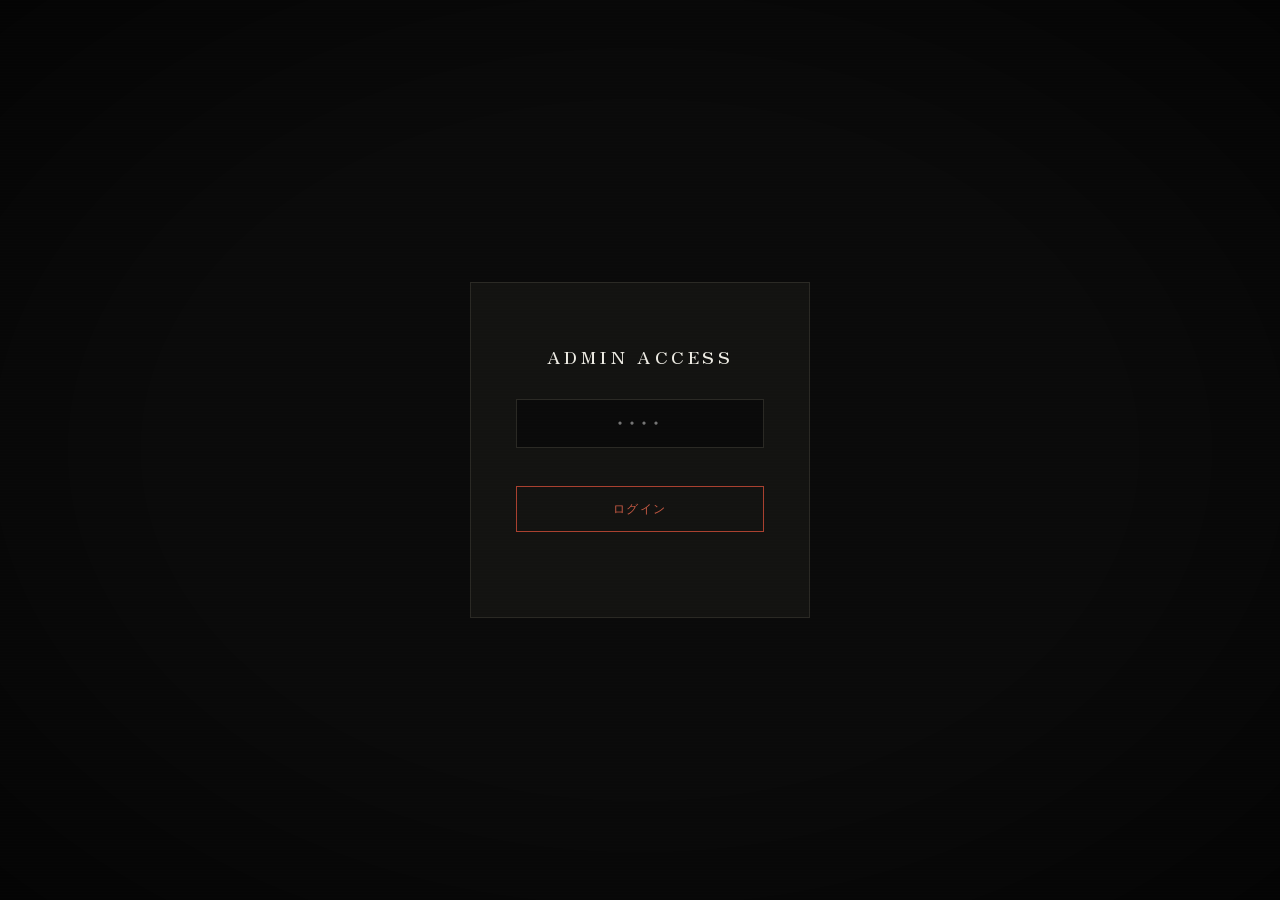
<file: login.html>
<!DOCTYPE html>
<html lang="ja">
<head>
<meta charset="UTF-8" />
<meta name="viewport" content="width=device-width, initial-scale=1.0" />
<title>管理者ログイン ｜ あ。展</title>
<link rel="stylesheet" href="style.css" />
</head>
<body>

<div class="login-shell">
  <div class="login-panel fade-in">
    <h1>ADMIN ACCESS</h1>
    <input type="password" id="password-input" placeholder="••••" maxlength="16" autocomplete="off" />
    <button class="btn btn-primary" id="login-btn">ログイン</button>
    <p class="form-status" id="login-status"></p>
  </div>
</div>

<script type="module" src="login.js"></script>
</body>
</html>
</file>
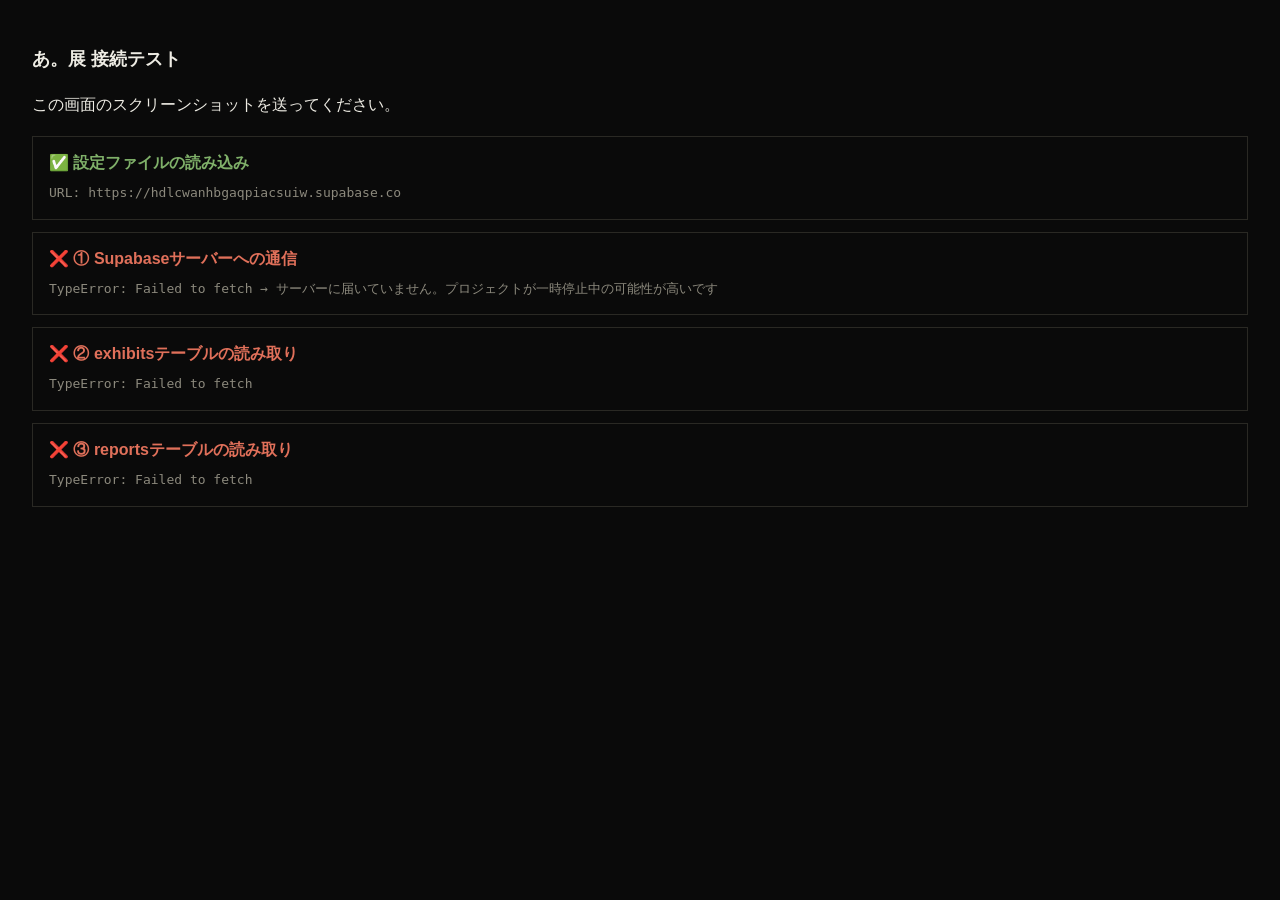
<file: test.html>
<!DOCTYPE html>
<html lang="ja">
<head>
<meta charset="UTF-8" />
<meta name="viewport" content="width=device-width, initial-scale=1.0" />
<title>接続テスト</title>
<style>
  body { background:#0a0a0a; color:#eeece4; font-family: sans-serif; padding: 24px; line-height: 1.8; }
  h1 { font-size: 1.1rem; }
  .row { border:1px solid #2a2924; padding: 12px 16px; margin: 12px 0; }
  .ok { color:#7fb069; }
  .ng { color:#e0705a; }
  .wait { color:#b7893a; }
  code { color:#8c897d; word-break: break-all; }
</style>
</head>
<body>
<h1>あ。展 接続テスト</h1>
<p>この画面のスクリーンショットを送ってください。</p>
<div id="out">テスト中…</div>

<script type="module">
import { CONFIG } from "./config.js";

const out = document.getElementById("out");
const url = CONFIG.SUPABASE.URL;
const key = CONFIG.SUPABASE.ANON_KEY;

function row(label, status, detail) {
  const cls = status === "ok" ? "ok" : status === "ng" ? "ng" : "wait";
  const mark = status === "ok" ? "✅" : status === "ng" ? "❌" : "…";
  out.insertAdjacentHTML("beforeend",
    `<div class="row"><b class="${cls}">${mark} ${label}</b><br><code>${detail}</code></div>`);
}

out.innerHTML = "";
row("設定ファイルの読み込み", "ok", `URL: ${url}`);

// テスト1: Supabaseのサーバーに届くか
try {
  const res = await fetch(`${url}/rest/v1/`, { headers: { apikey: key } });
  row("① Supabaseサーバーへの通信", res.ok ? "ok" : "ng", `HTTP ${res.status}`);
} catch (e) {
  row("① Supabaseサーバーへの通信", "ng",
    `${e}  → サーバーに届いていません。プロジェクトが一時停止中の可能性が高いです`);
}

// テスト2: exhibits テーブルを読めるか
try {
  const res = await fetch(`${url}/rest/v1/exhibits?select=id&limit=1`, {
    headers: { apikey: key, Authorization: `Bearer ${key}` },
  });
  const body = await res.text();
  row("② exhibitsテーブルの読み取り", res.ok ? "ok" : "ng", `HTTP ${res.status} ${body.slice(0, 200)}`);
} catch (e) {
  row("② exhibitsテーブルの読み取り", "ng", String(e));
}

// テスト3: reports テーブルを読めるか
try {
  const res = await fetch(`${url}/rest/v1/reports?select=id&limit=1`, {
    headers: { apikey: key, Authorization: `Bearer ${key}` },
  });
  const body = await res.text();
  row("③ reportsテーブルの読み取り", res.ok ? "ok" : "ng", `HTTP ${res.status} ${body.slice(0, 200)}`);
} catch (e) {
  row("③ reportsテーブルの読み取り", "ng", String(e));
}
</script>
</body>
</html>
</file>
<file: style.css>
/* ==================================================================
   style.css
   「あ。展」共通スタイル
   ================================================================== */

@import url("https://fonts.googleapis.com/css2?family=Zen+Old+Mincho:wght@400;600&family=Noto+Sans+JP:wght@300;400;500;700&family=JetBrains+Mono:wght@400;500&display=swap");

:root {
  --bg: #0a0a0a;
  --bg-panel: #131311;
  --bg-panel-raised: #18170f;
  --border: #2a2924;
  --border-faint: #1c1b17;
  --text: #eeece4;
  --text-dim: #8c897d;
  --text-faint: #55534a;
  --ink: #a8402f;
  --ink-bright: #c85a44;
  --phosphor: #4b5d46;
  --warn: #b7893a;
  --ok: #5f7a5a;

  --font-display: "Zen Old Mincho", serif;
  --font-body: "Noto Sans JP", sans-serif;
  --font-mono: "JetBrains Mono", monospace;

  --space-1: 0.4rem;
  --space-2: 0.8rem;
  --space-3: 1.6rem;
  --space-4: 2.8rem;
  --space-5: 4.8rem;
  --space-6: 8rem;
}

* { box-sizing: border-box; }

html { scroll-behavior: smooth; }

body {
  margin: 0;
  background: var(--bg);
  color: var(--text);
  font-family: var(--font-body);
  font-weight: 300;
  line-height: 1.9;
  letter-spacing: 0.02em;
  -webkit-font-smoothing: antialiased;
  min-height: 100vh;
  position: relative;
  overflow-x: hidden;
}

a { color: inherit; }

::selection { background: var(--ink); color: var(--bg); }

body::before {
  content: "";
  position: fixed;
  inset: 0;
  pointer-events: none;
  z-index: 9999;
  background: repeating-linear-gradient(
    to bottom,
    rgba(255, 255, 255, 0.012) 0px,
    rgba(255, 255, 255, 0.012) 1px,
    transparent 1px,
    transparent 3px
  );
  mix-blend-mode: overlay;
  opacity: 0.5;
}

body::after {
  content: "";
  position: fixed;
  inset: 0;
  pointer-events: none;
  z-index: 9998;
  background: radial-gradient(ellipse at center, transparent 55%, rgba(0, 0, 0, 0.55) 100%);
}

@keyframes flicker {
  0%, 96%, 100% { opacity: 1; }
  97% { opacity: 0.86; }
  98% { opacity: 1; }
  99% { opacity: 0.92; }
}
.crt-flicker { animation: flicker 9s infinite; }

@keyframes fadeIn {
  from { opacity: 0; transform: translateY(6px); }
  to { opacity: 1; transform: translateY(0); }
}
.fade-in { animation: fadeIn 0.9s ease both; }

.wrap {
  max-width: 1120px;
  margin: 0 auto;
  padding: 0 var(--space-3);
}

.site-header {
  padding: var(--space-3) 0;
  border-bottom: 1px solid var(--border-faint);
  display: flex;
  align-items: baseline;
  justify-content: space-between;
  gap: var(--space-3);
}

.site-title {
  font-family: var(--font-display);
  font-size: 1.15rem;
  letter-spacing: 0.28em;
  font-weight: 600;
  text-decoration: none;
}

.site-title small {
  display: block;
  font-family: var(--font-mono);
  font-size: 0.62rem;
  letter-spacing: 0.18em;
  color: var(--text-faint);
  margin-top: 0.35rem;
}

.site-nav {
  display: flex;
  gap: var(--space-3);
  font-size: 0.8rem;
  letter-spacing: 0.08em;
}

.site-nav a {
  text-decoration: none;
  color: var(--text-dim);
  border-bottom: 1px solid transparent;
  padding-bottom: 2px;
  transition: color 0.25s ease, border-color 0.25s ease;
}
.site-nav a:hover,
.site-nav a.active {
  color: var(--text);
  border-color: var(--ink);
}

.site-footer {
  margin-top: var(--space-6);
  padding: var(--space-4) 0 var(--space-5);
  border-top: 1px solid var(--border-faint);
  color: var(--text-faint);
  font-size: 0.72rem;
  letter-spacing: 0.1em;
  text-align: center;
}

.hero {
  padding: var(--space-6) 0 var(--space-5);
  text-align: center;
}

.hero .kicker {
  font-family: var(--font-mono);
  font-size: 0.7rem;
  letter-spacing: 0.35em;
  color: var(--ink-bright);
  margin-bottom: var(--space-3);
}

.hero h1 {
  font-family: var(--font-display);
  font-weight: 600;
  font-size: clamp(1.8rem, 5vw, 3.2rem);
  line-height: 1.6;
  margin: 0 0 var(--space-3);
  letter-spacing: 0.05em;
}

.hero p.lead {
  color: var(--text-dim);
  max-width: 40em;
  margin: 0 auto;
  font-size: 0.95rem;
}

.submit-panel {
  max-width: 640px;
  margin: var(--space-5) auto 0;
  background: var(--bg-panel);
  border: 1px solid var(--border);
  padding: var(--space-4);
}

.submit-panel label {
  display: block;
  font-family: var(--font-mono);
  font-size: 0.68rem;
  letter-spacing: 0.15em;
  color: var(--text-dim);
  margin-bottom: var(--space-2);
}

.submit-panel textarea {
  width: 100%;
  min-height: 130px;
  resize: vertical;
  background: var(--bg);
  border: 1px solid var(--border);
  color: var(--text);
  font-family: var(--font-body);
  font-size: 0.95rem;
  line-height: 1.8;
  padding: var(--space-3);
  outline: none;
  transition: border-color 0.25s ease;
}
.submit-panel textarea:focus { border-color: var(--ink); }

.submit-panel input[type="text"],
.submit-panel select {
  width: 100%;
  background: var(--bg);
  border: 1px solid var(--border);
  color: var(--text);
  font-family: var(--font-body);
  font-size: 0.95rem;
  padding: 0.8rem var(--space-3);
  outline: none;
  transition: border-color 0.25s ease;
}
.submit-panel input[type="text"]:focus,
.submit-panel select:focus { border-color: var(--ink); }
.submit-panel select {
  appearance: none;
  background-image: linear-gradient(45deg, transparent 50%, var(--text-dim) 50%),
    linear-gradient(135deg, var(--text-dim) 50%, transparent 50%);
  background-position: calc(100% - 18px) calc(1.1em), calc(100% - 13px) calc(1.1em);
  background-size: 5px 5px, 5px 5px;
  background-repeat: no-repeat;
}

.examples {
  margin-top: var(--space-2);
  font-size: 0.78rem;
  color: var(--text-faint);
}
.examples span { display: inline-block; margin-right: var(--space-2); }

.btn {
  font-family: var(--font-mono);
  font-size: 0.78rem;
  letter-spacing: 0.12em;
  background: transparent;
  color: var(--text);
  border: 1px solid var(--text-dim);
  padding: 0.8rem 1.6rem;
  cursor: pointer;
  transition: border-color 0.25s ease, color 0.25s ease, background 0.25s ease;
}
.btn:hover { border-color: var(--ink); color: var(--ink-bright); }
.btn:disabled { opacity: 0.4; cursor: not-allowed; }

.btn-primary {
  display: block;
  width: 100%;
  margin-top: var(--space-3);
  border-color: var(--ink);
  color: var(--ink-bright);
}
.btn-primary:hover { background: var(--ink); color: var(--bg); }

.form-status {
  margin-top: var(--space-2);
  font-size: 0.78rem;
  color: var(--text-dim);
  min-height: 1.2em;
}
.form-status.error { color: var(--ink-bright); }

.result-card {
  margin-top: var(--space-4);
  border: 1px solid var(--ink);
  padding: var(--space-4);
  position: relative;
}
.result-card .stamp {
  position: absolute;
  top: var(--space-3);
  right: var(--space-3);
  font-family: var(--font-mono);
  font-size: 0.65rem;
  color: var(--ink-bright);
  border: 1px solid var(--ink-bright);
  padding: 2px 8px;
  transform: rotate(-6deg);
  letter-spacing: 0.1em;
}

.gallery-toolbar {
  display: flex;
  flex-wrap: wrap;
  gap: var(--space-2);
  align-items: center;
  justify-content: space-between;
  margin: var(--space-4) 0 var(--space-3);
  padding-bottom: var(--space-2);
  border-bottom: 1px solid var(--border-faint);
}

.sort-tabs {
  display: flex;
  gap: var(--space-1);
  font-family: var(--font-mono);
  font-size: 0.72rem;
  letter-spacing: 0.1em;
}
.sort-tabs button {
  background: transparent;
  border: 1px solid var(--border);
  color: var(--text-dim);
  padding: 0.5rem 0.9rem;
  cursor: pointer;
  transition: all 0.2s ease;
}
.sort-tabs button.active,
.sort-tabs button:hover {
  color: var(--text);
  border-color: var(--ink);
}

.category-filter {
  font-family: var(--font-mono);
  font-size: 0.72rem;
  background: var(--bg);
  color: var(--text-dim);
  border: 1px solid var(--border);
  padding: 0.5rem 0.7rem;
}

.exhibit-grid {
  display: grid;
  grid-template-columns: repeat(auto-fill, minmax(280px, 1fr));
  gap: 1px;
  background: var(--border-faint);
  border: 1px solid var(--border-faint);
}

.exhibit-card {
  background: var(--bg-panel);
  padding: var(--space-3);
  display: flex;
  flex-direction: column;
  gap: var(--space-2);
  min-height: 260px;
  transition: background 0.3s ease;
}
.exhibit-card:hover { background: var(--bg-panel-raised); }

.exhibit-card .num {
  font-family: var(--font-mono);
  font-size: 0.7rem;
  color: var(--text-faint);
  letter-spacing: 0.08em;
}

.exhibit-card h3 {
  font-family: var(--font-display);
  font-weight: 600;
  font-size: 1.15rem;
  margin: 0;
  line-height: 1.6;
}

.exhibit-card .desc {
  color: var(--text-dim);
  font-size: 0.85rem;
  white-space: pre-line;
  flex-grow: 1;
}

.exhibit-card .meta {
  display: flex;
  flex-wrap: wrap;
  gap: 0.4em;
  font-size: 0.68rem;
  font-family: var(--font-mono);
}
.tag {
  color: var(--phosphor);
  border: 1px solid var(--border);
  padding: 2px 7px;
}
.category-badge {
  color: var(--text-faint);
  letter-spacing: 0.05em;
}

.card-footer {
  display: flex;
  align-items: center;
  justify-content: space-between;
  border-top: 1px solid var(--border-faint);
  padding-top: var(--space-2);
  font-size: 0.7rem;
  color: var(--text-faint);
}

.empathy-btn {
  display: inline-flex;
  align-items: center;
  gap: 0.5em;
  background: transparent;
  border: 1px solid var(--ink);
  color: var(--ink-bright);
  font-family: var(--font-display);
  font-size: 0.95rem;
  padding: 0.4rem 0.9rem;
  cursor: pointer;
  position: relative;
  overflow: hidden;
  transition: transform 0.15s ease;
}
.empathy-btn .count {
  font-family: var(--font-mono);
  font-size: 0.75rem;
}
.empathy-btn:active { transform: scale(0.94); }
.empathy-btn.done {
  color: var(--bg);
  background: var(--ink);
}
.empathy-btn.pulse::after {
  content: "";
  position: absolute;
  inset: 0;
  background: var(--ink-bright);
  opacity: 0.5;
  animation: inkSpread 0.5s ease-out forwards;
}
@keyframes inkSpread {
  from { opacity: 0.55; transform: scale(0.4); border-radius: 50%; }
  to   { opacity: 0; transform: scale(2.4); border-radius: 50%; }
}

.report-link {
  background: none;
  border: none;
  color: var(--text-faint);
  font-family: var(--font-mono);
  font-size: 0.66rem;
  letter-spacing: 0.05em;
  cursor: pointer;
  text-decoration: underline;
  text-underline-offset: 3px;
}
.report-link:hover { color: var(--warn); }

.delete-link {
  background: none;
  border: none;
  color: var(--text-faint);
  font-family: var(--font-mono);
  font-size: 0.66rem;
  letter-spacing: 0.05em;
  cursor: pointer;
  text-decoration: underline;
  text-underline-offset: 3px;
}
.delete-link:hover { color: var(--ink-bright); }

.status-flag {
  font-family: var(--font-mono);
  font-size: 0.65rem;
  letter-spacing: 0.08em;
  padding: 2px 7px;
  border: 1px solid var(--warn);
  color: var(--warn);
}

.ranking-list {
  list-style: none;
  margin: 0;
  padding: 0;
  border-top: 1px solid var(--border-faint);
}
.ranking-list li {
  display: grid;
  grid-template-columns: 2.4rem 5rem 1fr auto;
  gap: var(--space-2);
  align-items: center;
  padding: var(--space-2) 0;
  border-bottom: 1px solid var(--border-faint);
}
.rank-medal { font-size: 1.2rem; text-align: center; }
.rank-num { font-family: var(--font-mono); color: var(--text-faint); font-size: 0.72rem; }
.rank-title { font-family: var(--font-display); font-size: 1rem; }
.rank-count {
  font-family: var(--font-mono);
  color: var(--ink-bright);
  font-size: 0.85rem;
  white-space: nowrap;
}

.empty-state {
  padding: var(--space-5) var(--space-3);
  text-align: center;
  color: var(--text-faint);
  font-size: 0.85rem;
  border: 1px dashed var(--border);
}

.login-shell {
  min-height: 100vh;
  display: grid;
  place-items: center;
}
.login-panel {
  width: 100%;
  max-width: 340px;
  border: 1px solid var(--border);
  background: var(--bg-panel);
  padding: var(--space-4);
  text-align: center;
}
.login-panel h1 {
  font-family: var(--font-display);
  font-size: 1.1rem;
  letter-spacing: 0.2em;
  margin-bottom: var(--space-3);
}
.login-panel input {
  width: 100%;
  background: var(--bg);
  border: 1px solid var(--border);
  color: var(--text);
  font-family: var(--font-mono);
  letter-spacing: 0.3em;
  text-align: center;
  padding: 0.9rem;
  margin-bottom: var(--space-2);
  outline: none;
}
.login-panel input:focus { border-color: var(--ink); }

.dashboard-stats {
  display: grid;
  grid-template-columns: repeat(auto-fit, minmax(160px, 1fr));
  gap: 1px;
  background: var(--border-faint);
  border: 1px solid var(--border-faint);
  margin-bottom: var(--space-4);
}
.stat-cell {
  background: var(--bg-panel);
  padding: var(--space-3);
}
.stat-cell .label {
  font-family: var(--font-mono);
  font-size: 0.66rem;
  color: var(--text-faint);
  letter-spacing: 0.1em;
}
.stat-cell .value {
  font-family: var(--font-display);
  font-size: 1.9rem;
  margin-top: 0.3rem;
}

.admin-table-wrap { overflow-x: auto; }
table.admin-table {
  width: 100%;
  border-collapse: collapse;
  font-size: 0.82rem;
}
table.admin-table th,
table.admin-table td {
  border-bottom: 1px solid var(--border-faint);
  padding: 0.8rem 0.6rem;
  text-align: left;
  vertical-align: top;
}
table.admin-table th {
  font-family: var(--font-mono);
  font-size: 0.66rem;
  letter-spacing: 0.08em;
  color: var(--text-faint);
  font-weight: 400;
}
table.admin-table .actions { display: flex; gap: 0.4rem; flex-wrap: wrap; }
table.admin-table .actions button {
  font-family: var(--font-mono);
  font-size: 0.66rem;
  background: transparent;
  border: 1px solid var(--border);
  color: var(--text-dim);
  padding: 0.3rem 0.6rem;
  cursor: pointer;
}
table.admin-table .actions button:hover { border-color: var(--ink); color: var(--ink-bright); }

.admin-tabs {
  display: flex;
  gap: var(--space-2);
  margin-bottom: var(--space-3);
  border-bottom: 1px solid var(--border-faint);
}
.admin-tabs button {
  background: none;
  border: none;
  color: var(--text-dim);
  font-family: var(--font-mono);
  font-size: 0.75rem;
  letter-spacing: 0.08em;
  padding: 0.8rem 0.2rem;
  margin-right: var(--space-3);
  cursor: pointer;
  border-bottom: 2px solid transparent;
}
.admin-tabs button.active { color: var(--text); border-color: var(--ink); }

.search-box {
  background: var(--bg);
  border: 1px solid var(--border);
  color: var(--text);
  font-family: var(--font-mono);
  font-size: 0.78rem;
  padding: 0.6rem 0.9rem;
  width: 100%;
  max-width: 280px;
  outline: none;
}
.search-box:focus { border-color: var(--ink); }

.admin-header {
  display: flex;
  justify-content: space-between;
  align-items: center;
  gap: var(--space-2);
  flex-wrap: wrap;
}

.quiz-panel {
  max-width: 640px;
  margin: var(--space-5) auto 0;
  background: var(--bg-panel);
  border: 1px solid var(--border);
  padding: var(--space-4);
}

.quiz-progress {
  display: flex;
  align-items: center;
  justify-content: space-between;
  font-family: var(--font-mono);
  font-size: 0.68rem;
  color: var(--text-faint);
  letter-spacing: 0.1em;
  margin-bottom: var(--space-3);
}

.quiz-progress-bar {
  height: 2px;
  background: var(--border);
  margin-bottom: var(--space-4);
  position: relative;
  overflow: hidden;
}
.quiz-progress-bar .fill {
  position: absolute;
  inset: 0 auto 0 0;
  background: var(--ink);
  transition: width 0.4s ease;
}

.quiz-question {
  font-family: var(--font-display);
  font-size: 1.25rem;
  line-height: 1.8;
  margin-bottom: var(--space-3);
}

.quiz-options {
  display: flex;
  flex-direction: column;
  gap: var(--space-2);
}

.quiz-option {
  text-align: left;
  background: var(--bg);
  border: 1px solid var(--border);
  color: var(--text);
  font-family: var(--font-body);
  font-size: 0.9rem;
  line-height: 1.7;
  padding: var(--space-2) var(--space-3);
  cursor: pointer;
  transition: border-color 0.2s ease, background 0.2s ease, transform 0.1s ease;
}
.quiz-option:hover {
  border-color: var(--ink);
  background: var(--bg-panel-raised);
}
.quiz-option:active { transform: scale(0.99); }

.quiz-intro {
  text-align: center;
}
.quiz-intro p {
  color: var(--text-dim);
  font-size: 0.9rem;
  margin-bottom: var(--space-3);
}

.result-screen {
  text-align: center;
}
.result-screen .type-label {
  font-family: var(--font-mono);
  font-size: 0.7rem;
  letter-spacing: 0.3em;
  color: var(--ink-bright);
  margin-bottom: var(--space-2);
}
.result-screen h2 {
  font-family: var(--font-display);
  font-size: 1.8rem;
  margin: 0 0 var(--space-2);
}
.result-screen .level-tag {
  display: inline-block;
  font-family: var(--font-mono);
  font-size: 0.72rem;
  border: 1px solid var(--warn);
  color: var(--warn);
  padding: 3px 10px;
  margin-bottom: var(--space-3);
  letter-spacing: 0.08em;
}
.score-meter {
  width: 100%;
  height: 6px;
  background: var(--border);
  margin: var(--space-2) 0 var(--space-3);
  position: relative;
}
.score-meter .fill {
  position: absolute;
  inset: 0 auto 0 0;
  background: linear-gradient(to right, var(--phosphor), var(--ink));
  transition: width 1s ease;
}
.score-number {
  font-family: var(--font-mono);
  font-size: 2.2rem;
  color: var(--ink-bright);
}
.score-number span {
  font-size: 1rem;
  color: var(--text-faint);
}
.result-comment {
  color: var(--text-dim);
  font-size: 0.92rem;
  white-space: pre-line;
  margin: var(--space-3) 0 var(--space-4);
  line-height: 2;
}

.diagnosis-banner {
  max-width: 640px;
  margin: var(--space-4) auto 0;
  border: 1px solid var(--phosphor);
  padding: var(--space-3);
  font-size: 0.82rem;
  display: flex;
  align-items: center;
  justify-content: space-between;
  gap: var(--space-2);
  flex-wrap: wrap;
}
.diagnosis-banner .info { color: var(--text-dim); }
.diagnosis-banner .info strong { color: var(--text); font-family: var(--font-display); }
.diagnosis-banner button {
  background: none;
  border: none;
  color: var(--text-faint);
  font-family: var(--font-mono);
  font-size: 0.68rem;
  text-decoration: underline;
  cursor: pointer;
}

.koken-footer {
  margin-top: var(--space-4);
  padding-top: var(--space-3);
  border-top: 1px solid var(--border-faint);
  text-align: center;
}
.koken-footer p {
  color: var(--text-faint);
  font-size: 0.72rem;
  line-height: 1.8;
  margin: 0 0 var(--space-2);
}
.koken-link {
  display: inline-flex;
  align-items: center;
  gap: 0.6em;
  text-decoration: none;
  border: 1px solid var(--border);
  padding: 0.5rem 1rem;
  font-family: var(--font-mono);
  font-size: 0.75rem;
  color: var(--text-dim);
  transition: border-color 0.2s ease, color 0.2s ease;
}
.koken-link:hover { border-color: var(--ink); color: var(--ink-bright); }
.koken-icon {
  width: 22px;
  height: 22px;
  border-radius: 50%;
  object-fit: cover;
}

@media (max-width: 640px) {
  .site-header { flex-direction: column; align-items: flex-start; gap: var(--space-2); }
  .exhibit-grid { grid-template-columns: 1fr; }
  .ranking-list li { grid-template-columns: 2rem 3.4rem 1fr auto; }
}

@media (prefers-reduced-motion: reduce) {
  *, *::before, *::after { animation-duration: 0.01ms !important; animation-iteration-count: 1 !important; transition-duration: 0.01ms !important; }
  html { scroll-behavior: auto; }
}
</file>
